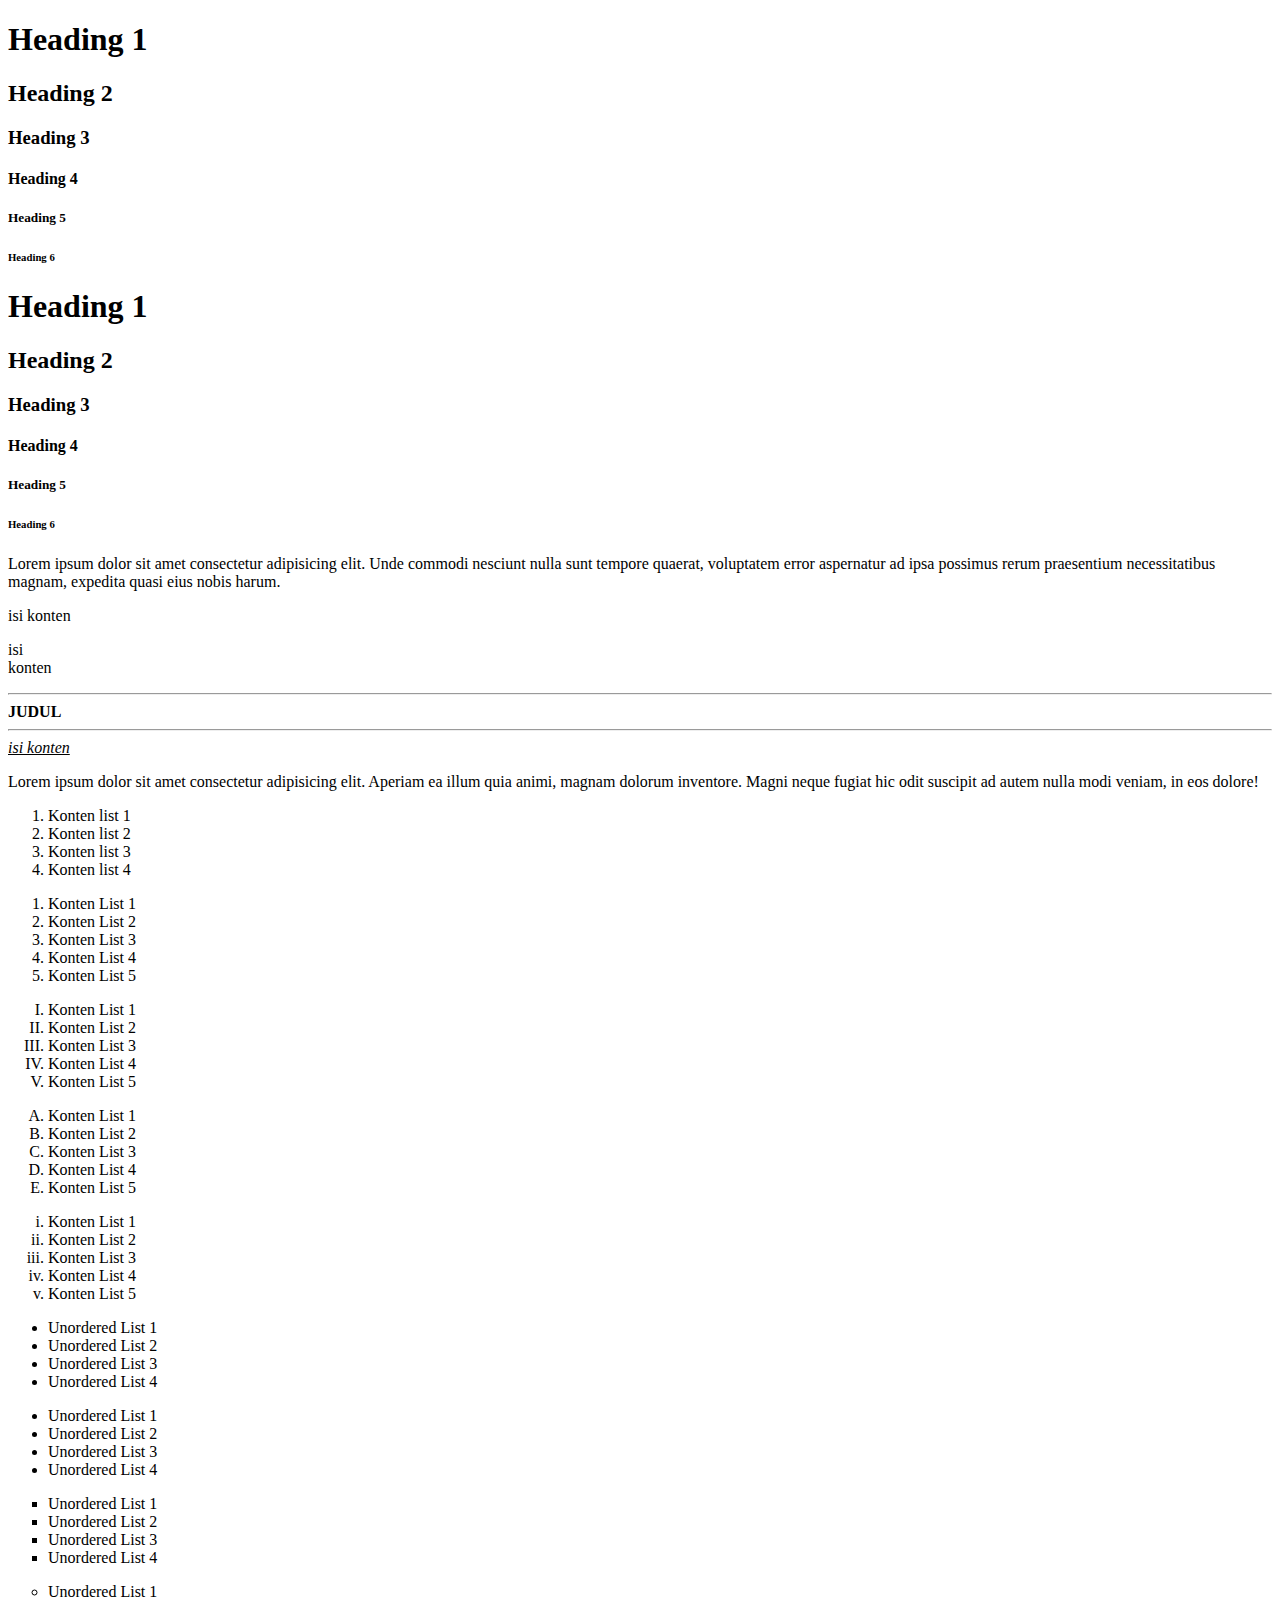
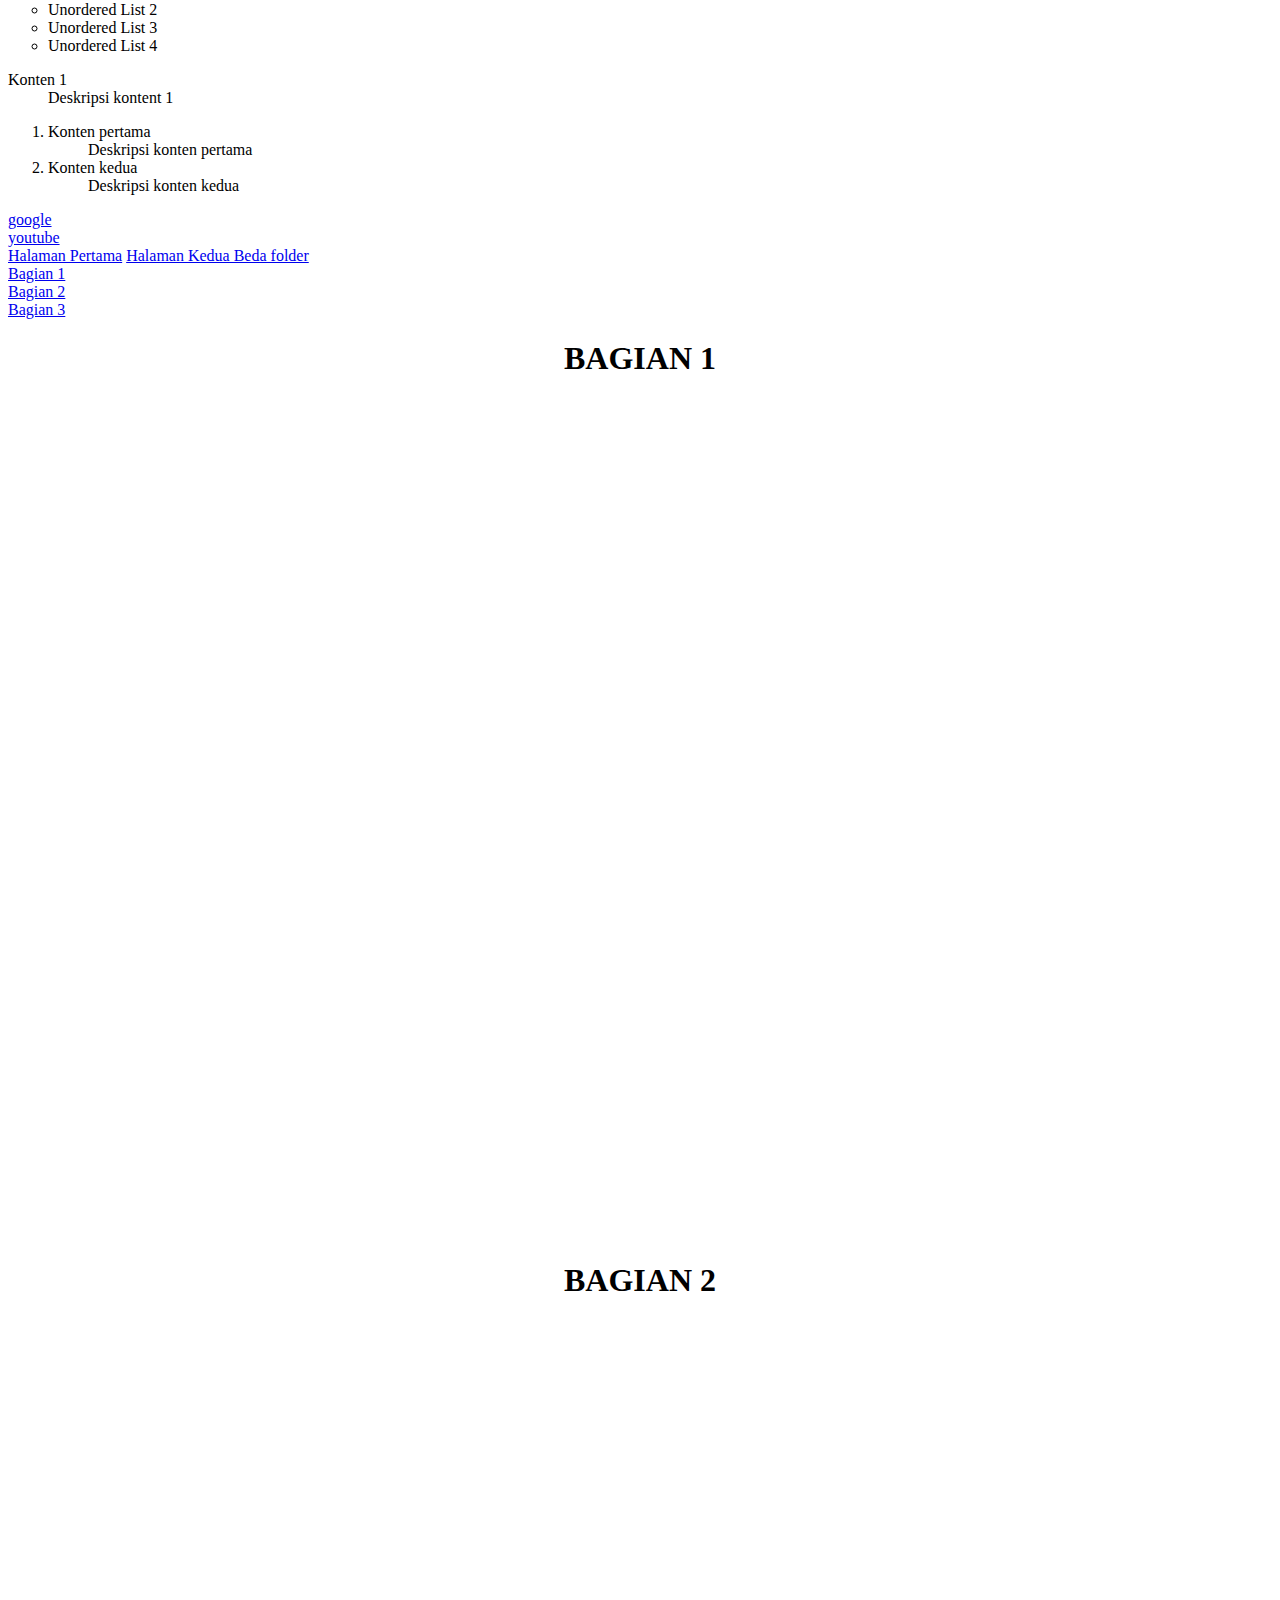
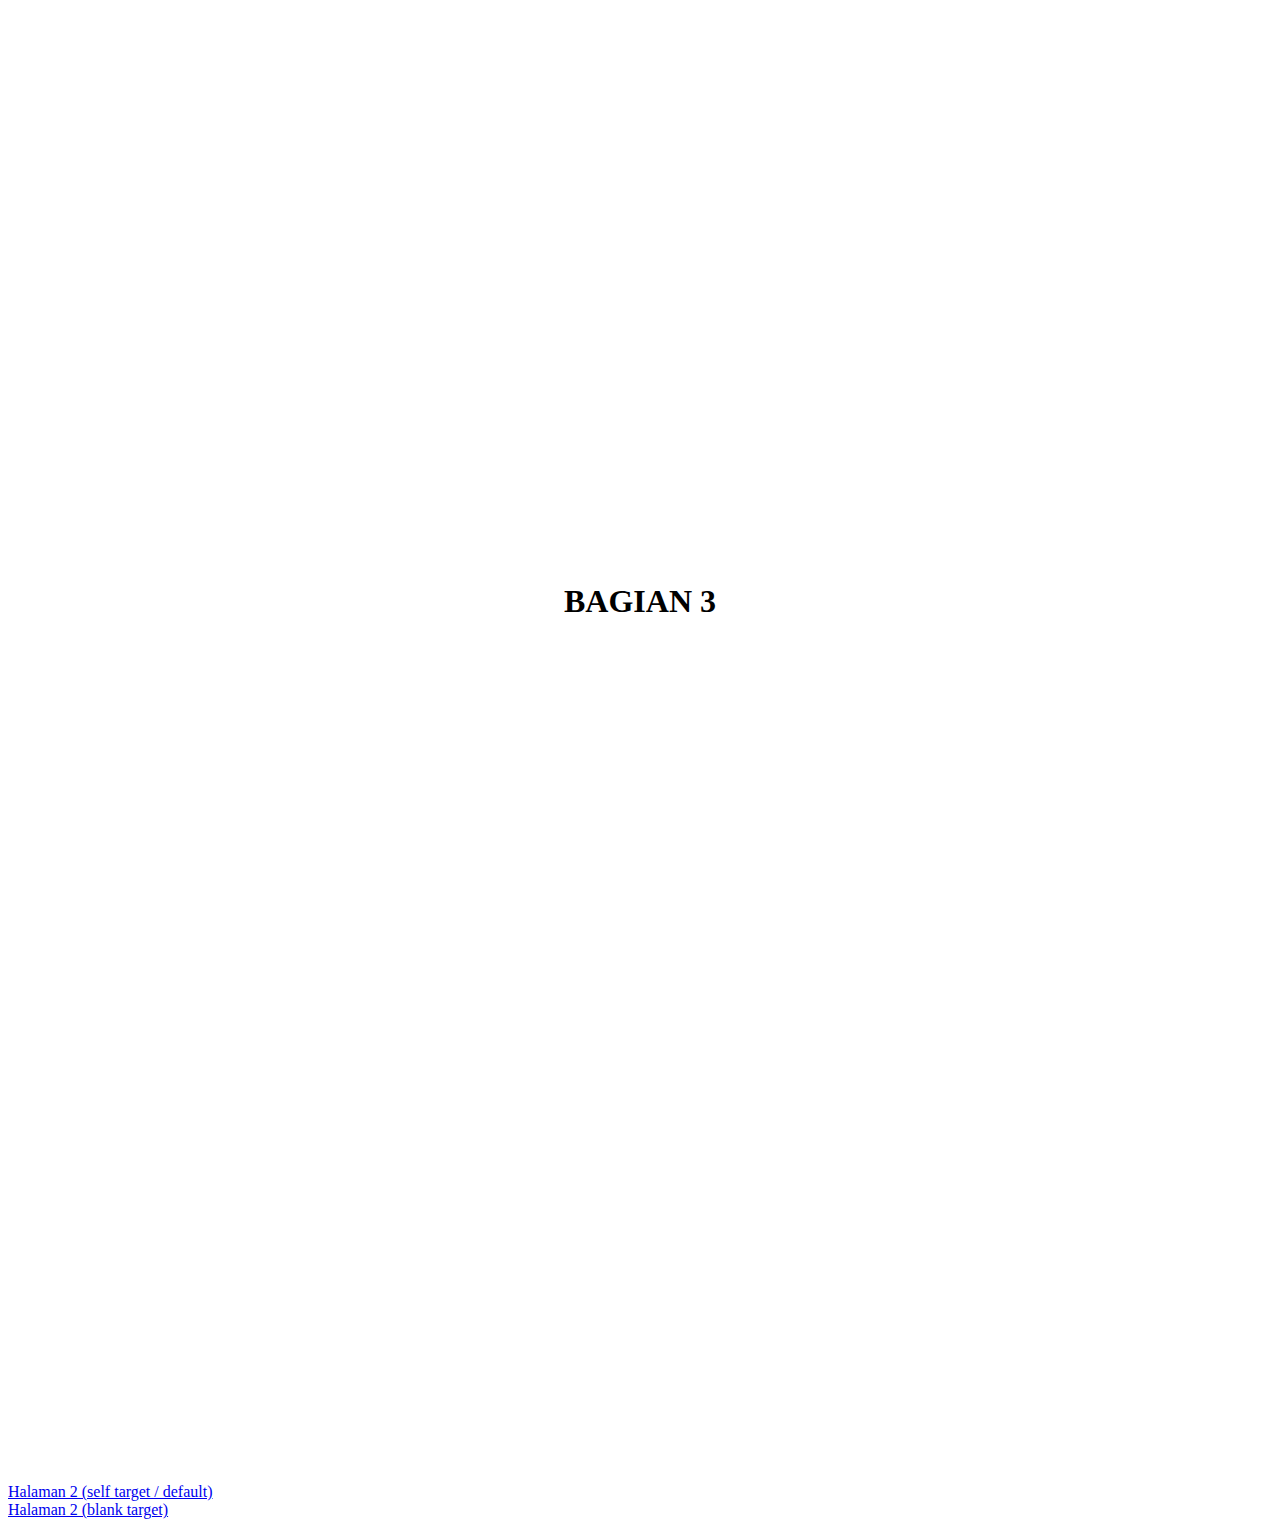
<file: latihan/index.html>
<!DOCTYPE html>
<html lang="en">

<head>
    <meta charset="UTF-8">
    <meta http-equiv="X-UA-Compatible" content="IE=edge">
    <meta name="viewport" content="width=device-width, initial-scale=1.0">
    <title>Document</title>

    <style>
        div {
            width: 100%;
            height: 100vh;
            text-align: center;
        }
    </style>
</head>

<body>
    <!-- heading -->
    <h1>Heading 1</h1>
    <h2>Heading 2</h2>
    <h3>Heading 3</h3>
    <h4>Heading 4</h4>
    <h5>Heading 5</h5>
    <h6>Heading 6</h6>

    <!-- h${Heading $}*6 -->
    <h1>Heading 1</h1>
    <h2>Heading 2</h2>
    <h3>Heading 3</h3>
    <h4>Heading 4</h4>
    <h5>Heading 5</h5>
    <h6>Heading 6</h6>

    <!-- tag paragraf -->
    <p>Lorem ipsum dolor sit amet consectetur adipisicing elit. Unde commodi nesciunt nulla sunt tempore quaerat,
        voluptatem error aspernatur ad ipsa possimus rerum praesentium necessitatibus magnam, expedita quasi eius nobis
        harum.</p>

    <p>isi konten</p>
    <p>isi <br> konten</p>
    <hr>
    <b>JUDUL</b>
    <hr>
    <u><i>isi konten</i></u>
    <p>Lorem ipsum dolor sit amet consectetur adipisicing elit. Aperiam ea illum quia animi, magnam dolorum inventore.
        Magni neque fugiat hic odit suscipit ad autem nulla modi veniam, in eos dolore!</p>

    <!-- list -->
    <!-- ordered list -->
    <ol>
        <li>Konten list 1</li>
        <li>Konten list 2</li>
        <li>Konten list 3</li>
        <li>Konten list 4</li>
    </ol>

    <!-- ol>li{konten $}*5 -->
    <ol type="1">
        <li>Konten List 1</li>
        <li>Konten List 2</li>
        <li>Konten List 3</li>
        <li>Konten List 4</li>
        <li>Konten List 5</li>
    </ol>
    <ol type="I">
        <li>Konten List 1</li>
        <li>Konten List 2</li>
        <li>Konten List 3</li>
        <li>Konten List 4</li>
        <li>Konten List 5</li>
    </ol>
    <ol type="A">
        <li>Konten List 1</li>
        <li>Konten List 2</li>
        <li>Konten List 3</li>
        <li>Konten List 4</li>
        <li>Konten List 5</li>
    </ol>
    <ol type="i">
        <li>Konten List 1</li>
        <li>Konten List 2</li>
        <li>Konten List 3</li>
        <li>Konten List 4</li>
        <li>Konten List 5</li>
    </ol>

    <ul>
        <li>Unordered List 1</li>
        <li>Unordered List 2</li>
        <li>Unordered List 3</li>
        <li>Unordered List 4</li>
    </ul>
    <ul type="disc">
        <li>Unordered List 1</li>
        <li>Unordered List 2</li>
        <li>Unordered List 3</li>
        <li>Unordered List 4</li>
    </ul>
    <ul type="square">
        <li>Unordered List 1</li>
        <li>Unordered List 2</li>
        <li>Unordered List 3</li>
        <li>Unordered List 4</li>
    </ul>
    <ul type="circle">
        <li>Unordered List 1</li>
        <li>Unordered List 2</li>
        <li>Unordered List 3</li>
        <li>Unordered List 4</li>
    </ul>

    <!-- description list -->
    <dl>
        <dt>Konten 1</dt>
        <dd>Deskripsi kontent 1</dd>
    </dl>

    <dl>
        <ol>
            <li>
                <dt>Konten pertama
                <dt>
            </li>
            <dd>Deskripsi konten pertama</dd>
            <li>
                <dt>Konten kedua
                <dt>
            </li>
            <dd>Deskripsi konten kedua</dd>
        </ol>
    </dl>

    <!-- hyperlink -->
    <!-- external -->
    <a href="https://www.google.com">google</a><br>
    <a href="https://www.youtube.com">youtube</a><br>

    <!-- internal -->
    <a href="hai manusia.html">Halaman Pertama</a>
    <a href="../linu/heh.html">Halaman Kedua Beda folder</a>


    <!-- page anchor -->
    <br>
    <a href="#bagian1" target="_blank">Bagian 1</a><br>
    <a href="#bagian2" target="_self">Bagian 2</a><br>
    <a href="#bagian3">Bagian 3</a><br>
    <div id="bagian1">
        <h1>BAGIAN 1</h1>
    </div>
    <div id="bagian2">
        <h1>BAGIAN 2</h1>
    </div>
    <div id="bagian3">
        <h1>BAGIAN 3</h1>
    </div>

    <!-- target attribut -->
    <a href="../pages/halaman2.html">Halaman 2 (self target / default)</a><br>
    <a href="../pages/halaman2.html" target="_blank">Halaman 2 (blank target)</a>
</body>

</html>
</file>
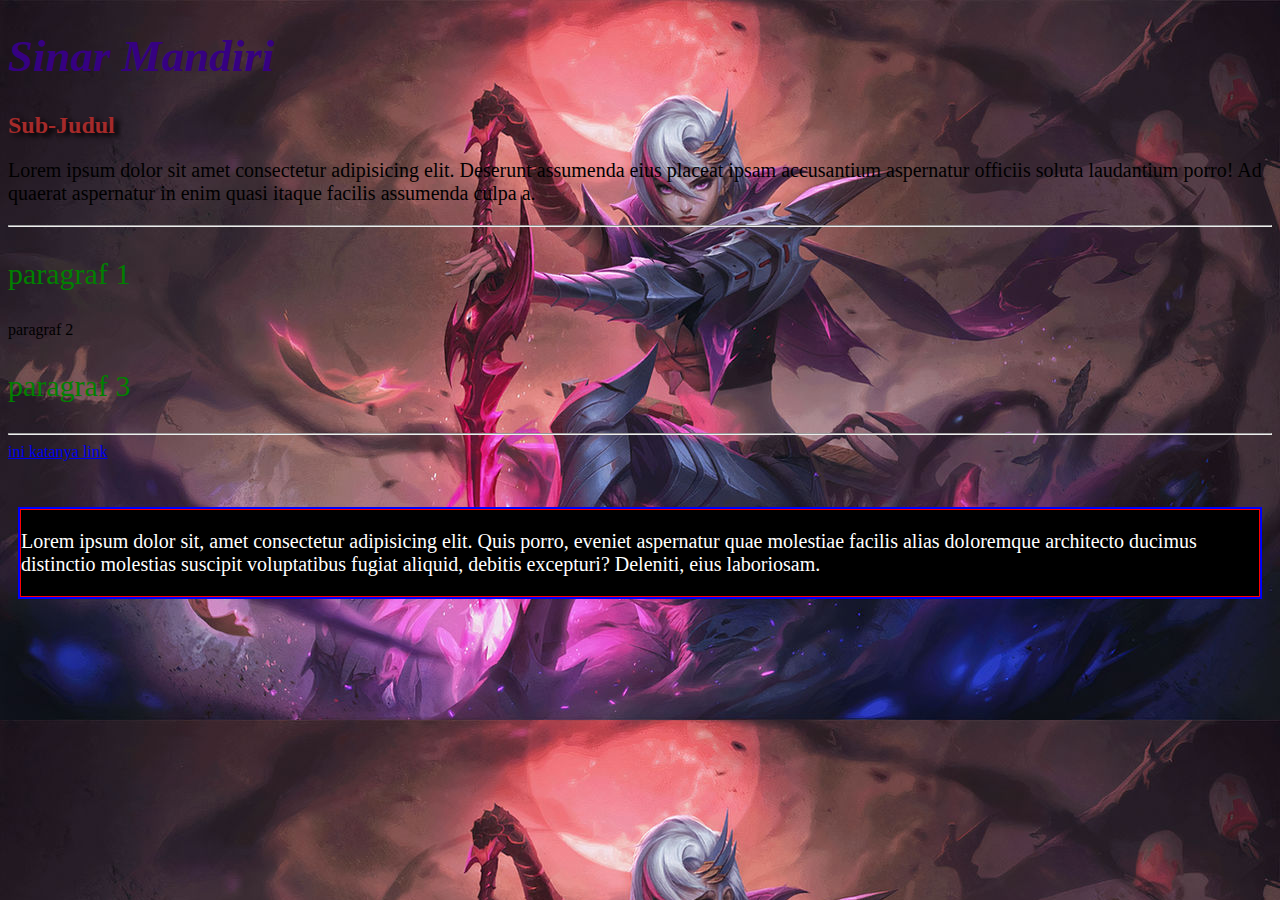
<file: mingu 2/latihan/index.html>
<!DOCTYPE html>
<html lang="en">
  <head>
    <meta charset="UTF-8" />
    <meta name="viewport" content="width=device-width, initial-scale=1.0" />
    <title>Home</title>
    <link rel="stylesheet" href="asset/css/style.css" />
  </head>
  <body>
    <h1 id="judul">Sinar Mandiri</h1>
    <h2 class="sub-judul">Sub-Judul</h2>
    <p class="content">
      Lorem ipsum dolor sit amet consectetur adipisicing elit. Deserunt
      assumenda eius placeat ipsam accusantium aspernatur officiis soluta
      laudantium porro! Ad quaerat aspernatur in enim quasi itaque facilis
      assumenda culpa a.
    </p>
    <hr />
    <div>
      <p class="p1">paragraf 1</p>
      <p class="p2">paragraf 2</p>
      <section>
        <p class="p3">paragraf 3</p>
      </section>
    </div>
    <hr />
    <!-- hover -->
    <a href="#" class="link">ini katanya link</a>
    <br /><br /><br />

    <div class="box">
      <div class="content">
        <p>
          Lorem ipsum dolor sit, amet consectetur adipisicing elit. Quis porro,
          eveniet aspernatur quae molestiae facilis alias doloremque architecto
          ducimus distinctio molestias suscipit voluptatibus fugiat aliquid,
          debitis excepturi? Deleniti, eius laboriosam.
        </p>
      </div>
    </div>
  </body>
</html>
</file>
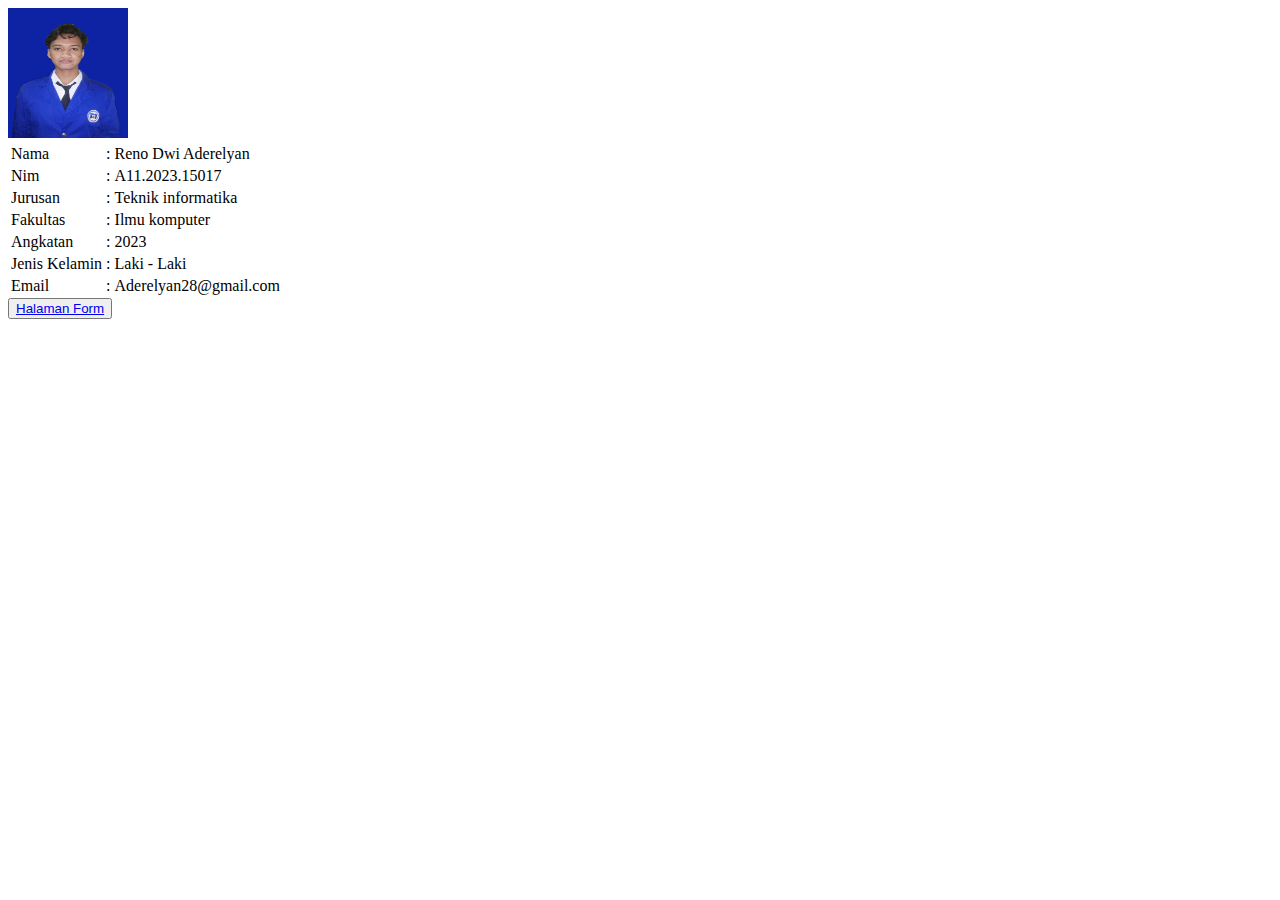
<file: TugasM1/html/Biodata1.html>
<!DOCTYPE html>
<html lang="en">
  <head>
    <img src="foto1.png" alt="gambar" width="120" height="130" />
    <br />
    <table border="0">
      <tr>
        <td>Nama</td>
        <td>:</td>
        <td>Reno Dwi Aderelyan</td>
      </tr>
      <tr>
        <td>Nim</td>
        <td>:</td>
        <td>A11.2023.15017</td>
      </tr>
      <tr>
        <td>Jurusan</td>
        <td>:</td>
        <td>Teknik informatika</td>
      </tr>
      <tr>
        <td>Fakultas</td>
        <td>:</td>
        <td>Ilmu komputer</td>
      </tr>
      <tr>
        <td>Angkatan</td>
        <td>:</td>
        <td>2023</td>
      </tr>
      <tr>
        <td>Jenis Kelamin</td>
        <td>:</td>
        <td>Laki - Laki</td>
      </tr>
      <tr>
        <td>Email</td>
        <td>:</td>
        <td>Aderelyan28@gmail.com</td>
      </tr>
    </table>
    <form action="">
      <button><a href="form1.html">Halaman Form</a></button>
    </form>
  </head>
</html>
</file>
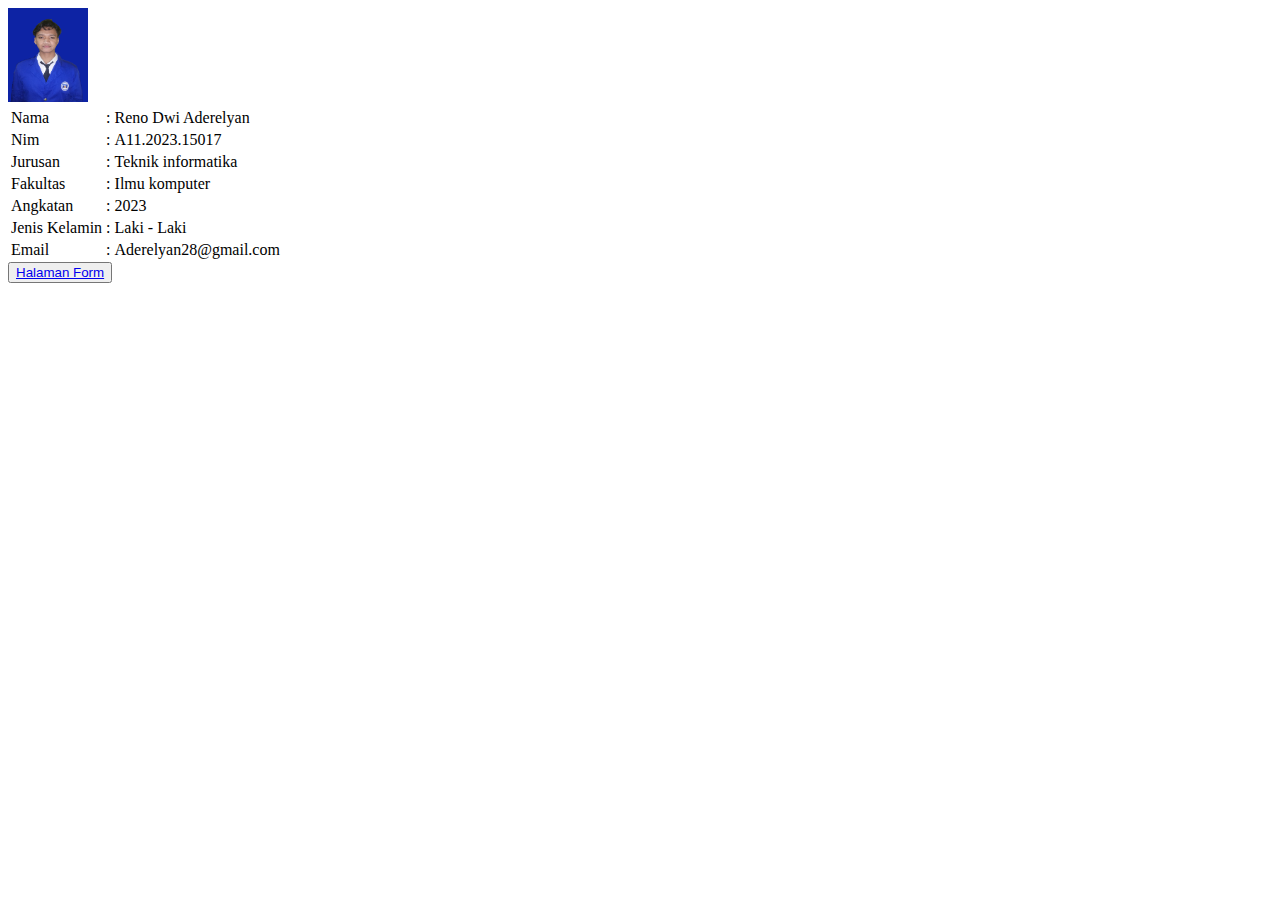
<file: minggu 1/TugasM1/html/Biodata1.html>
<!DOCTYPE html>
<html lang="en">
  <head>
    <img src="foto1.png" alt="gambar" width="80" height="94" />
    <br />
    <table border="0">
      <tr>
        <td>Nama</td>
        <td>:</td>
        <td>Reno Dwi Aderelyan</td>
      </tr>
      <tr>
        <td>Nim</td>
        <td>:</td>
        <td>A11.2023.15017</td>
      </tr>
      <tr>
        <td>Jurusan</td>
        <td>:</td>
        <td>Teknik informatika</td>
      </tr>
      <tr>
        <td>Fakultas</td>
        <td>:</td>
        <td>Ilmu komputer</td>
      </tr>
      <tr>
        <td>Angkatan</td>
        <td>:</td>
        <td>2023</td>
      </tr>
      <tr>
        <td>Jenis Kelamin</td>
        <td>:</td>
        <td>Laki - Laki</td>
      </tr>
      <tr>
        <td>Email</td>
        <td>:</td>
        <td>Aderelyan28@gmail.com</td>
      </tr>
    </table>
    <form action="">
      <button><a href="form1.html">Halaman Form</a></button>
    </form>
  </head>
</html>
</file>
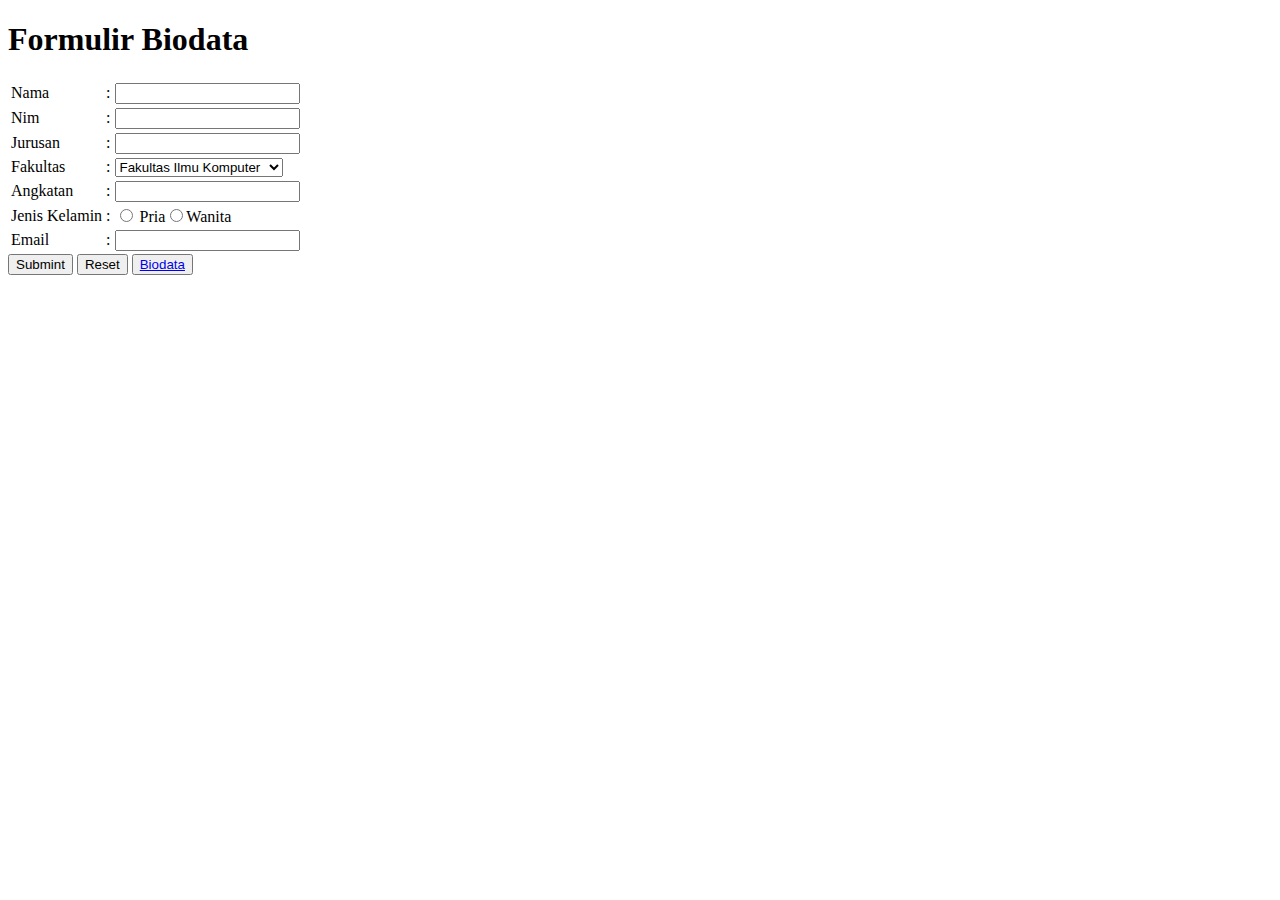
<file: minggu 1/TugasM1/html/form1.html>
<!DOCTYPE html>
<html lang="en">
<head>
<h1>Formulir Biodata</h1>
<form action="
"><table border="0">
<tr><td><label for="Nama">Nama</label></td><td>:</td>
<td><input type="text" name="Nama" id="Nama:"></td</tr>
<tr><td><label for="">Nim</label></td><td>:</td>
<td><input type="text" name="Nim" id="Nim:"></td></tr>
<tr><td><label for="">Jurusan</label></td><td>:</td>
<td><input type="text" name="Jurusan" id="Jurusan:"></td></tr>
<tr><td><label for="Fakultas">Fakultas</label></td><td>:</td>
<td><select name="Fakultas" id="Fakultas:"><option value="">Fakultas Ilmu Komputer</option><option value="">Fakultas Ekonomi Bisnis</option><option value="">Fakultas Teknik</option><option value="">Fakultas Kedokteran</option><option value="">Fakultas Ilmu Budaya</option></select></td></tr>
<tr><td><label for="Angkatan">Angkatan</label></td><td>:</td>
<td><input type="text" name="Angkatan" id="Angkatan"></td></tr>
<tr><td><label for="Pria">Jenis Kelamin</label></td><td>:</td>
<td><input type="radio" name="Gender" id="Pria">
<label for="Pria">Pria</label><input type="radio" name="Gender" id="Wanita"><label for="Wanita">Wanita</label></td></tr>
<tr><td><label for="">Email</label></td><td>:</td>
<td><input type="text" name="" id="Email"></td></tr>
</table>
<button>Submint</button> <button>Reset</button> <button ><a Href="Biodata1.html">Biodata</a></button>

</body>
</html>
</file>
<file: mingu 2/latihan/asset/css/style.css>
#judul {

    font-style: italic;
    color: rgb(54, 1, 129);
    font-size: 45px;
}

.sub-judul {
    color: brown;
    text-shadow: 5px 3px 5px black;
}

.content {
    font-size: 20px;
}

.p1, .p3 {
    color: green;
    font-size: 30px;
}

.link:hover {
    color: blue;
    background-color: red;
}

.box {
    border: 1px;
    border: 2px solid blue;
    margin: 10px;
}

.box .content {
    color: white;
    border: 1px solid red;
    background-color: black;
}

body {
    background-image: url(../image/benedettalegendskin.jpg);
    background-size: 100%;
}
</file>
